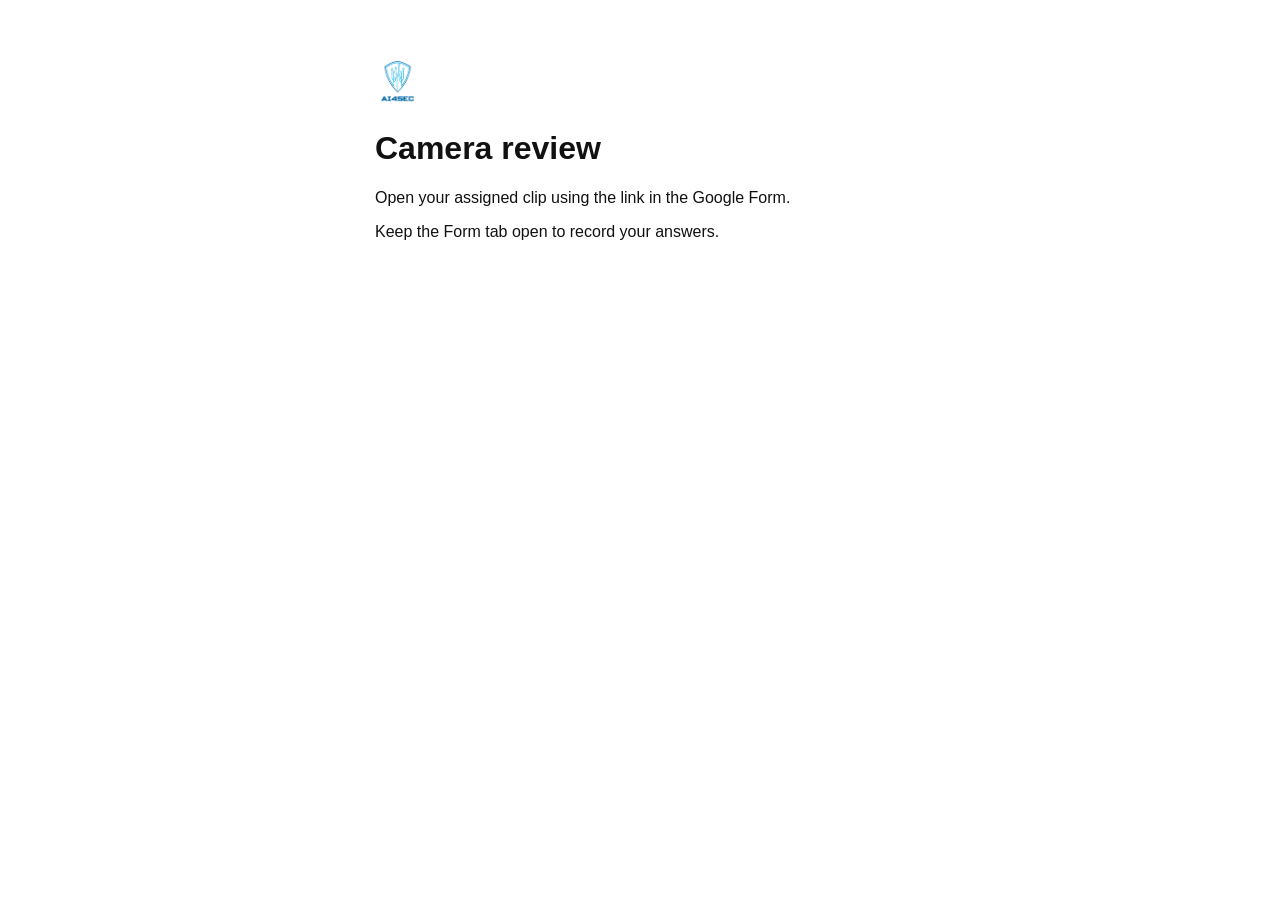
<file: index.html>
<!doctype html>
<html lang="en">
  <head>
    <meta charset="utf-8" />
    <meta name="viewport" content="width=device-width,initial-scale=1" />
    <meta name="robots" content="noindex,nofollow,noarchive" />
    <meta name="referrer" content="no-referrer" />
    <title>Camera review | AI4Sec lab</title>
    <link rel="stylesheet" href="style.css" />
  </head>
  <body>
    <div id="app"><p>Loading the inspector…</p></div>
    <script type="module" src="app.js"></script>
  </body>
</html>
</file>
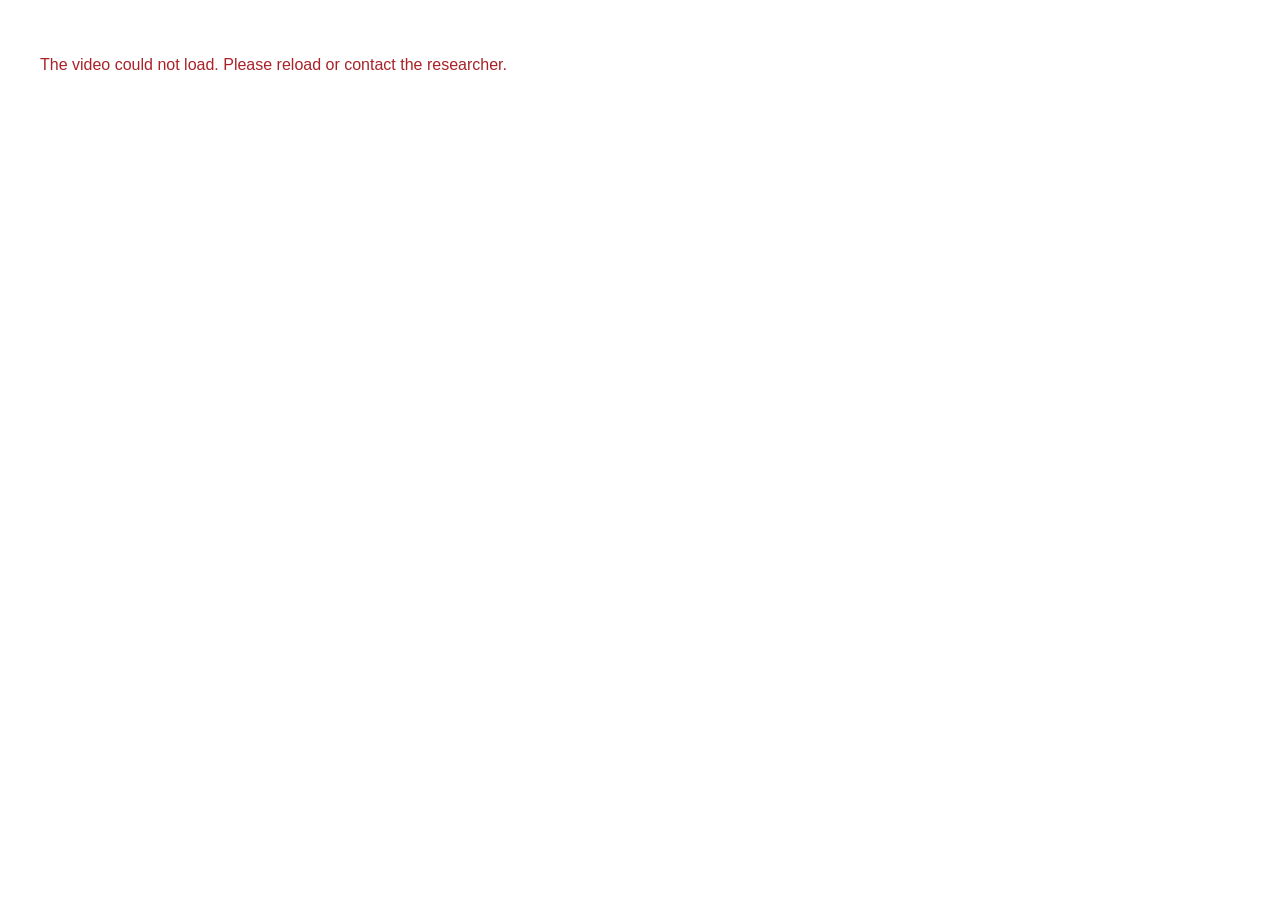
<file: C01.html>
<!doctype html>
<html lang="en">
  <head>
    <meta charset="utf-8" />
    <meta name="viewport" content="width=device-width,initial-scale=1" />
    <meta name="robots" content="noindex,nofollow,noarchive" />
    <meta name="referrer" content="no-referrer" />
    <title>Camera review | AI4Sec lab</title>
    <link rel="stylesheet" href="style.css" />
  </head>
  <body data-clip="C01">
    <div id="app"><p>Loading the inspector…</p></div>
    <script type="module" src="app.js"></script>
  </body>
</html>
</file>
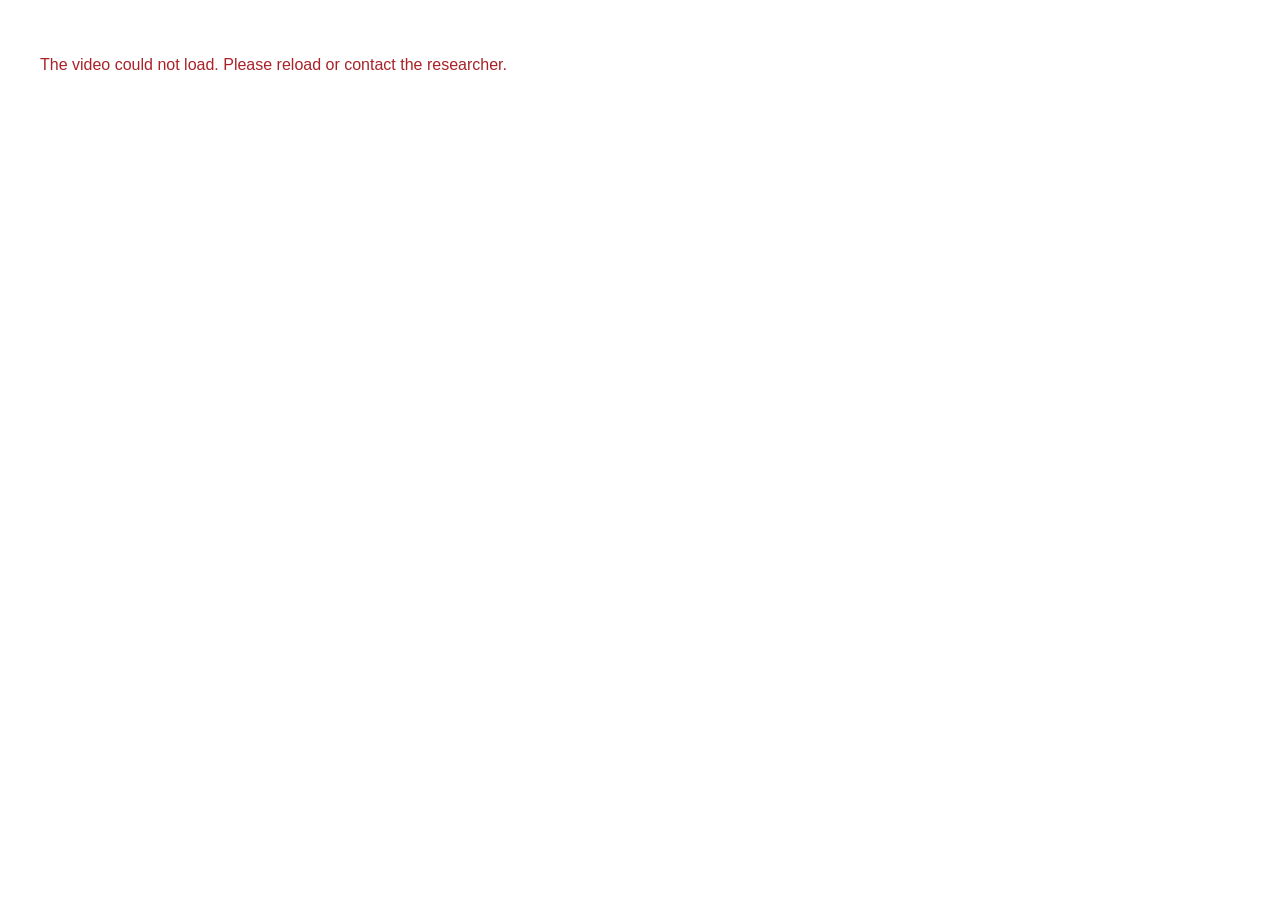
<file: C02.html>
<!doctype html>
<html lang="en">
  <head>
    <meta charset="utf-8" />
    <meta name="viewport" content="width=device-width,initial-scale=1" />
    <meta name="robots" content="noindex,nofollow,noarchive" />
    <meta name="referrer" content="no-referrer" />
    <title>Camera review | AI4Sec lab</title>
    <link rel="stylesheet" href="style.css" />
  </head>
  <body data-clip="C02">
    <div id="app"><p>Loading the inspector…</p></div>
    <script type="module" src="app.js"></script>
  </body>
</html>
</file>
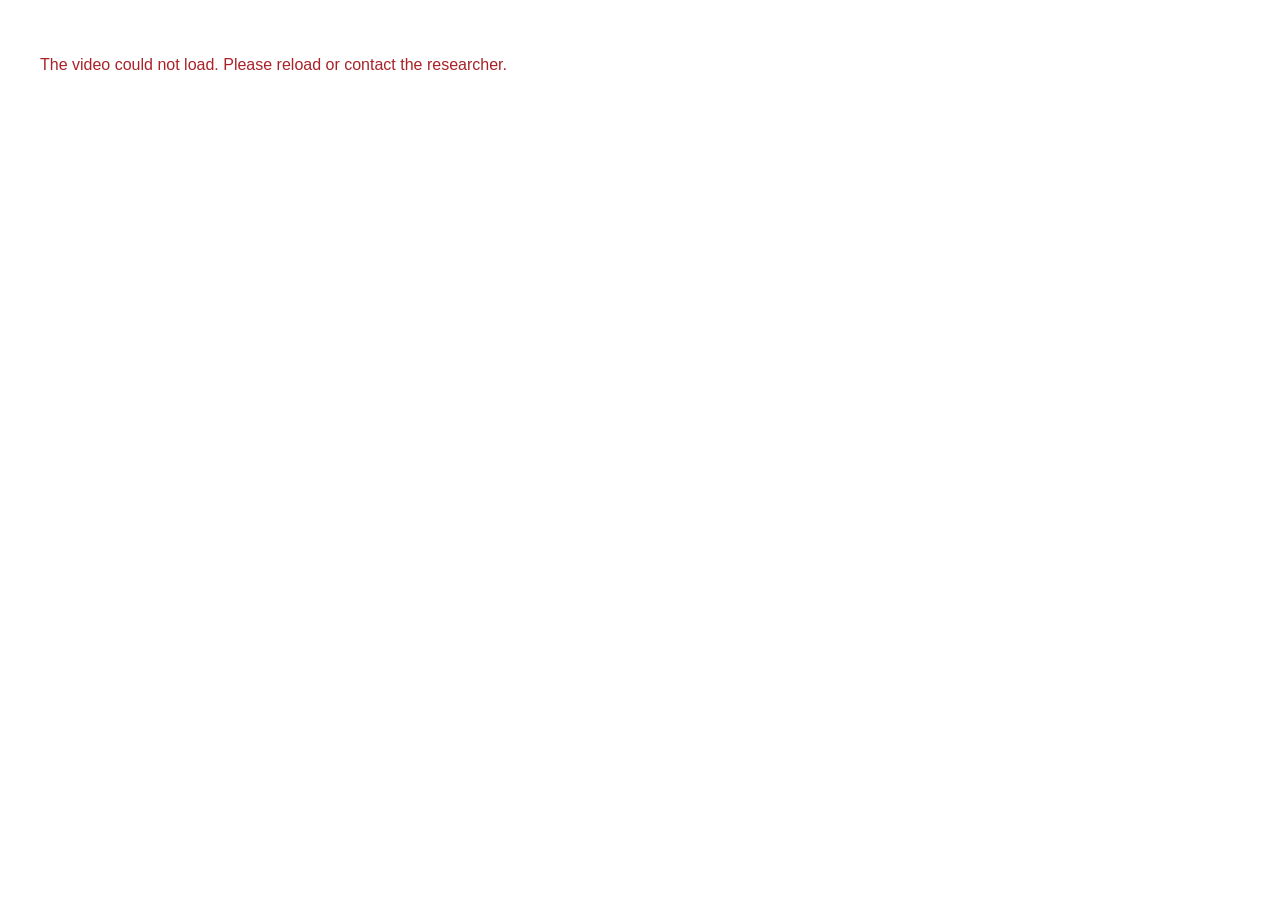
<file: C03.html>
<!doctype html>
<html lang="en">
  <head>
    <meta charset="utf-8" />
    <meta name="viewport" content="width=device-width,initial-scale=1" />
    <meta name="robots" content="noindex,nofollow,noarchive" />
    <meta name="referrer" content="no-referrer" />
    <title>Camera review | AI4Sec lab</title>
    <link rel="stylesheet" href="style.css" />
  </head>
  <body data-clip="C03">
    <div id="app"><p>Loading the inspector…</p></div>
    <script type="module" src="app.js"></script>
  </body>
</html>
</file>
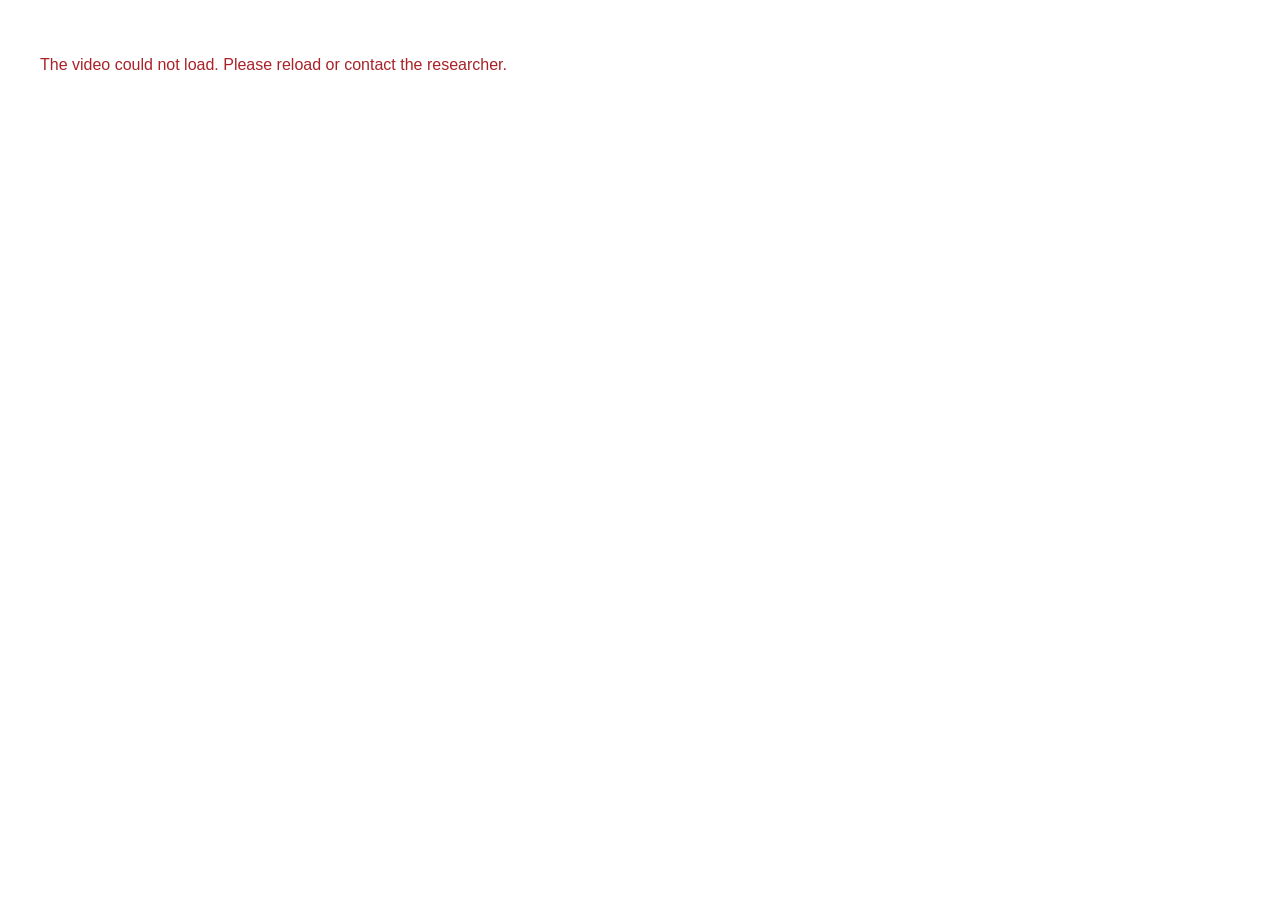
<file: C04.html>
<!doctype html>
<html lang="en">
  <head>
    <meta charset="utf-8" />
    <meta name="viewport" content="width=device-width,initial-scale=1" />
    <meta name="robots" content="noindex,nofollow,noarchive" />
    <meta name="referrer" content="no-referrer" />
    <title>Camera review | AI4Sec lab</title>
    <link rel="stylesheet" href="style.css" />
  </head>
  <body data-clip="C04">
    <div id="app"><p>Loading the inspector…</p></div>
    <script type="module" src="app.js"></script>
  </body>
</html>
</file>
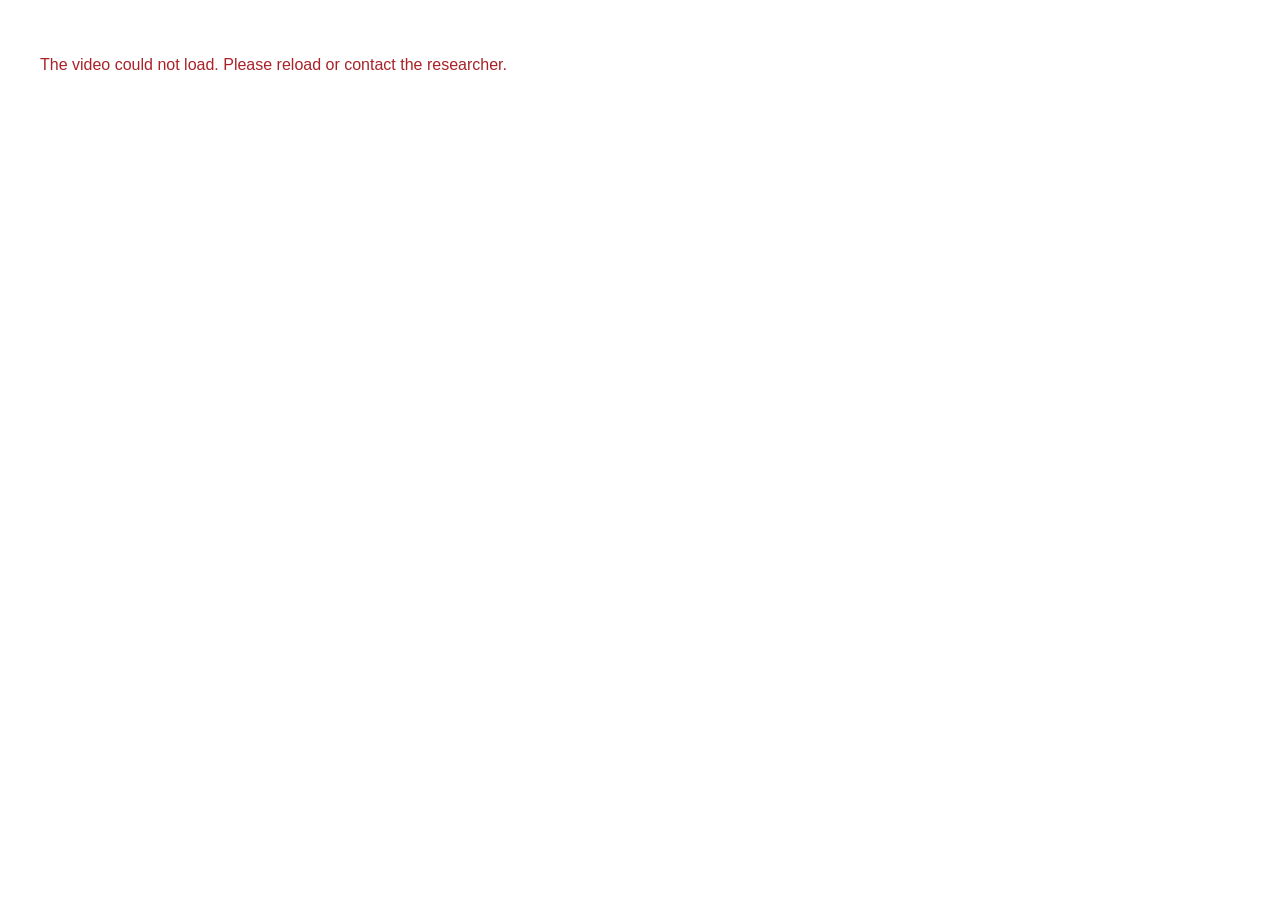
<file: C05.html>
<!doctype html>
<html lang="en">
  <head>
    <meta charset="utf-8" />
    <meta name="viewport" content="width=device-width,initial-scale=1" />
    <meta name="robots" content="noindex,nofollow,noarchive" />
    <meta name="referrer" content="no-referrer" />
    <title>Camera review | AI4Sec lab</title>
    <link rel="stylesheet" href="style.css" />
  </head>
  <body data-clip="C05">
    <div id="app"><p>Loading the inspector…</p></div>
    <script type="module" src="app.js"></script>
  </body>
</html>
</file>
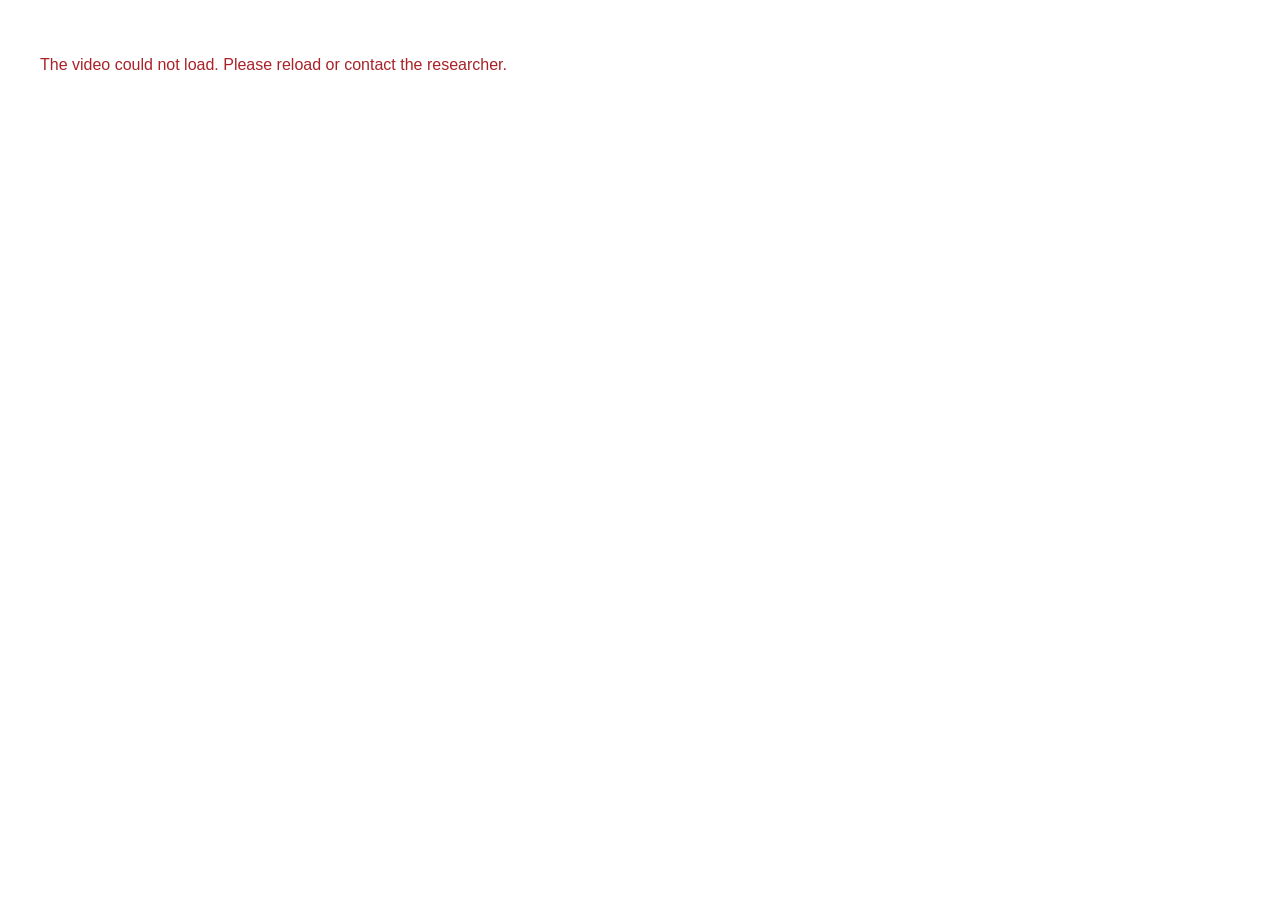
<file: C06.html>
<!doctype html>
<html lang="en">
  <head>
    <meta charset="utf-8" />
    <meta name="viewport" content="width=device-width,initial-scale=1" />
    <meta name="robots" content="noindex,nofollow,noarchive" />
    <meta name="referrer" content="no-referrer" />
    <title>Camera review | AI4Sec lab</title>
    <link rel="stylesheet" href="style.css" />
  </head>
  <body data-clip="C06">
    <div id="app"><p>Loading the inspector…</p></div>
    <script type="module" src="app.js"></script>
  </body>
</html>
</file>
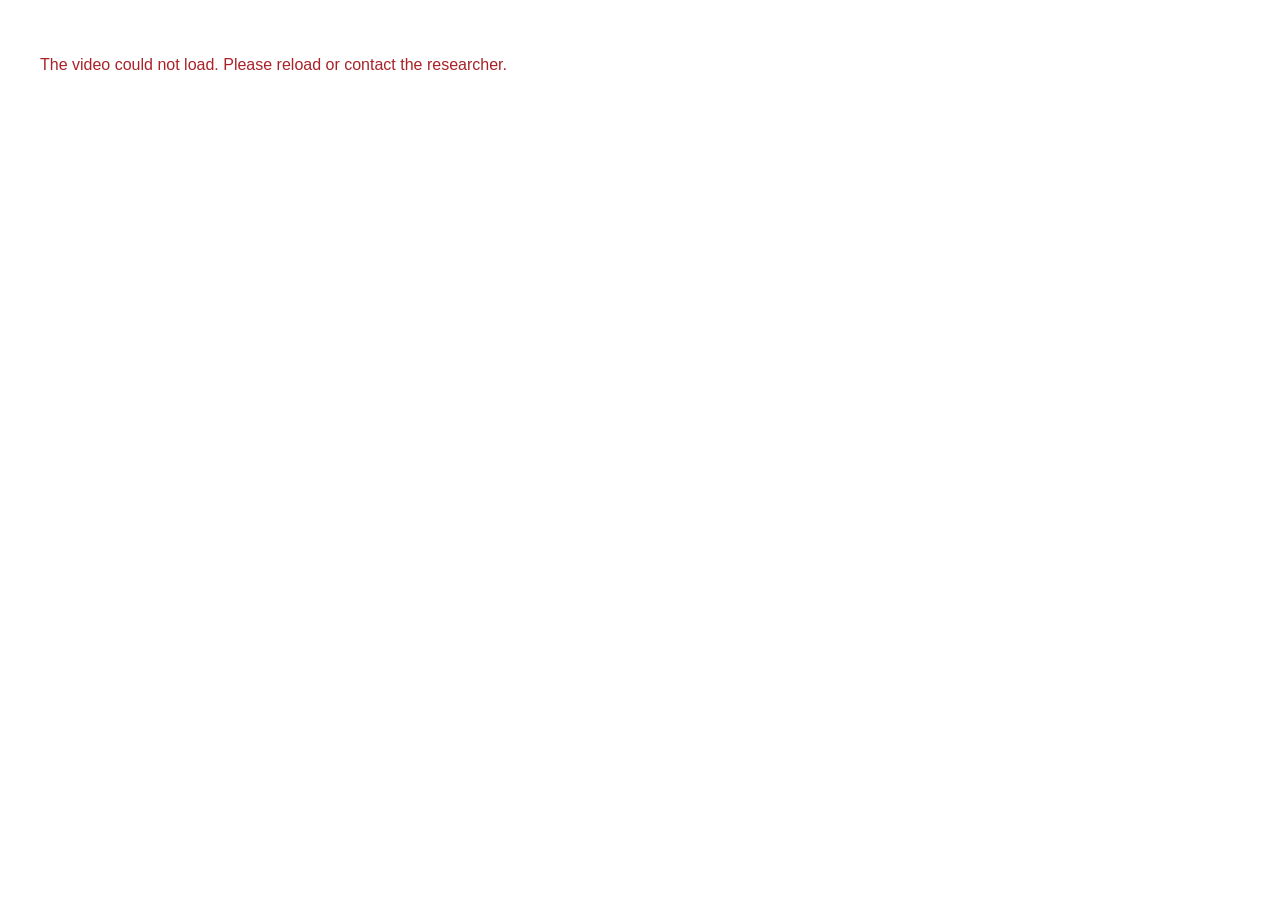
<file: P01.html>
<!doctype html>
<html lang="en">
  <head>
    <meta charset="utf-8" />
    <meta name="viewport" content="width=device-width,initial-scale=1" />
    <meta name="robots" content="noindex,nofollow,noarchive" />
    <meta name="referrer" content="no-referrer" />
    <title>Camera review | AI4Sec lab</title>
    <link rel="stylesheet" href="style.css" />
  </head>
  <body data-clip="P01">
    <div id="app"><p>Loading the inspector…</p></div>
    <script type="module" src="app.js"></script>
  </body>
</html>
</file>
<file: style.css>
/* Study inspector: layout, controls, evidence, and practice. */
:root {
  font-family: Arial, Helvetica, sans-serif;
  --orange: #c65300;
  --red: #a92228;
}
* {
  box-sizing: border-box;
}
body {
  margin: 0;
}
button,
input,
select {
  font: inherit;
}
button {
  cursor: pointer;
  background: #fff;
  border: 1px solid var(--line);
  border-radius: 7px;
  padding: 7px 10px;
  color: inherit;
}
button:hover {
  background: var(--soft);
}
button:disabled {
  cursor: default;
  opacity: 0.7;
}
button:focus-visible,
input:focus-visible,
summary:focus-visible {
  outline: 3px solid #d87528;
  outline-offset: 2px;
}
button.active,
.primary {
  border-color: var(--orange);
  color: #934000;
  background: var(--soft);
}
.shell {
  margin: auto;
  padding: 12px 24px;
}
header {
  display: flex;
  gap: 14px;
  align-items: center;
  padding-bottom: 10px;
}
small {
  display: block;
  font-size: 12px;
  color: #6a6057;
  line-height: 1.45;
}
.labLogo {
  width: 45px;
  height: 45px;
  object-fit: contain;
}
.right {
  margin-left: auto;
}
.answerBar {
  display: flex;
  align-items: center;
  justify-content: space-between;
  gap: 20px;
}
.eyebrow {
  font-size: 12px;
  font-weight: bold;
  color: #6f5342;
}
#answer {
  display: block;
  padding: 4px 0;
  border: 0;
  background: none;
  color: var(--red);
  font-size: 24px;
  font-weight: 700;
  text-align: left;
}
#answer:disabled {
  font-size: 20px;
}
.help {
  max-width: 390px;
  font-size: 12px;
  position: relative;
}
.help summary {
  cursor: pointer;
  color: #8b430b;
}
.help p {
  position: absolute;
  right: 0;
  width: 340px;
  padding: 16px;
  border: 1px solid var(--line);
  box-shadow: 0 6px 24px #47290c15;
  z-index: 5;
  line-height: 1.5;
}
.intro {
  display: flex;
  gap: 18px;
  align-items: baseline;
  margin: 0 0 10px;
}
.intro h1 {
  margin: 0;
}
.intro span {
  font-size: 12px;
  color: #6a6057;
}
.workspace {
  display: grid;
  gap: 18px;
}
.mediaArea {
  min-width: 0;
}
.toolbar:empty {
  display: none;
}
.tabs {
  display: flex;
  gap: 6px;
  margin-bottom: 6px;
}
.tabs button {
  font-size: 12px;
  padding: 5px 9px;
}
.panes {
  display: flex;
  gap: 10px;
}
.pane {
  flex: 1;
  min-width: 0;
}
.pane h2 {
  font-size: 12px;
  margin: 0 0 6px;
  font-weight: 600;
}
.picture {
  background: #eee9e2;
  border-radius: 6px;
  overflow: hidden;
  display: flex;
  justify-content: center;
  align-items: center;
}
.picture video,
.picture canvas {
  display: block;
  object-fit: contain;
}
.stamp {
  display: none;
}
.caption {
  font-size: 11px;
  color: #72665b;
  margin-top: 5px;
}
.shell[data-layout="focus"] .pane:not(.activePane) {
  display: none;
}
.aside {
  border-left: 1px solid var(--line);
  padding-left: 16px;
  font-size: 12px;
}
.marking > small {
  margin: 5px 0;
}
.choices {
  display: flex;
  flex-wrap: wrap;
  margin-top: 7px;
}
.interval {
  display: flex;
  align-items: center;
  gap: 4px;
  margin: 6px 0;
  color: var(--red);
}
.interval input {
  display: block;
  border: 1px solid #d7b6b6;
  border-radius: 4px;
  padding: 3px;
  color: var(--red);
}
.interval button {
  padding: 5px 8px;
}
#intervals {
  overflow: auto;
}
#markStatus {
  color: var(--red);
  font-size: 11px;
}
.aiOutput {
  border-top: 1px solid var(--line);
  margin-top: 10px;
  padding-top: 10px;
}
.verdict {
  font-weight: bold;
  color: #5e584e;
}
.verdict.anomaly {
  color: var(--red);
}
.muted {
  font-size: 11px;
  color: #71675d;
  margin-top: 4px;
}
.aiOutput details {
  margin-top: 8px;
}
.aiOutput summary {
  font-size: 11px;
  cursor: pointer;
}
.samples {
  display: grid;
  grid-template-columns: repeat(4, 1fr);
  gap: 3px;
  margin-top: 5px;
}
.samples button {
  padding: 0;
  font-size: 10px;
  overflow: hidden;
}
.inputThumb {
  display: block;
  aspect-ratio: 16/9;
}
.firstView {
  line-height: 1.6;
  color: #73665b;
}
.timelineTop {
  display: flex;
  align-items: center;
  gap: 18px;
}
#frame {
  font-size: 15px;
  font-variant-numeric: tabular-nums;
  white-space: nowrap;
}
.dockArea {
  flex: 1;
  overflow: hidden;
  padding: 3px;
}
.controls {
  display: flex;
  align-items: center;
  gap: 5px;
  width: max-content;
  padding: 4px;
  border: 1px solid #e5d6c5;
  border-radius: 12px;
  background: #fff9f0df;
  box-shadow: 0 2px 8px #93511b0d;
}
.controls button {
  font-size: 12px;
  padding: 5px 9px;
}
.controls label {
  font-size: 11px;
}
.controls input {
  width: 67px;
  padding: 4px;
  border: 1px solid var(--line);
  border-radius: 5px;
}
#dragHandle {
  cursor: grab;
  touch-action: none;
  background: transparent;
  border: 0;
}
.trackLabel {
  display: flex;
  align-items: center;
  gap: 15px;
  font-size: 11px;
  margin: 8px 0 4px;
}
.trackLabel > label:first-child {
  font-weight: bold;
}
.trackLabel span {
  color: #796b60;
}
.trackLabel small,
.trackLabel > label:last-child:not(:first-child) {
  margin-left: auto;
}
.filmstrip,
.windowStrip {
  position: relative;
  border-radius: 7px;
  overflow: hidden;
  background-size: 100% 100%;
  height: 58px;
  background-color: #eee8de;
}
.windowTiles {
  width: 100%;
  height: 100%;
  gap: 2px;
}
.windowTile {
  flex: 1;
  min-width: 0;
}
.windowTile.aiAnomaly {
  border-color: var(--red);
}
.windowTile.selected {
  outline-offset: -4px;
}
.filmstrip input,
.windowStrip input {
  position: absolute;
  inset: 0;
  width: 100%;
  height: 100%;
  margin: 0;
  appearance: none;
  -webkit-appearance: none;
  background: transparent;
  cursor: ew-resize;
  z-index: 3;
}
.filmstrip input::-webkit-slider-runnable-track,
.windowStrip input::-webkit-slider-runnable-track {
  background: transparent;
  height: 100%;
}
.filmstrip input::-webkit-slider-thumb,
.windowStrip input::-webkit-slider-thumb {
  appearance: none;
  -webkit-appearance: none;
  width: 12px;
  height: 100%;
  border: 2px solid white;
  border-radius: 4px;
  background: #fff7eb88;
  box-shadow:
    0 0 0 1px #6c452b,
    0 0 8px #0004;
}
.filmstrip input::-moz-range-thumb,
.windowStrip input::-moz-range-thumb {
  height: 95%;
  width: 10px;
  background: #fff7eb88;
  border: 2px solid white;
  border-radius: 4px;
}
#humanBands {
  position: absolute;
  inset: 0;
  pointer-events: none;
}
#humanBands span {
  position: absolute;
  height: 100%;
  background: #cd343455;
  border: 2px solid #b52229;
}
#frameCursor {
  display: none;
}
.directory {
  padding: 60px;
  max-width: 650px;
  margin: auto;
}
.error {
  padding: 40px;
  color: var(--red);
}
[hidden] {
  display: none !important;
}
@media (max-width: 900px) {
  .shell {
    padding: 10px;
  }
  .workspace {
    grid-template-columns: minmax(0, 1fr) 245px;
  }
  .intro span {
    display: none;
  }
  .controls {
    gap: 2px;
  }
  .controls button {
    padding: 5px;
  }
  .help {
    max-width: 170px;
  }
  .answerBar {
    gap: 10px;
  }
  .raw {
    font-size: 11px;
  }
}
@media (max-width: 650px) {
  .workspace {
    grid-template-columns: 1fr;
  }
  .aside {
    border: 0;
    padding: 0;
  }
  .answerBar {
    align-items: start;
  }
  .help {
    max-width: 140px;
  }
  .help p {
    width: 270px;
  }
  .timelineTop {
    flex-wrap: wrap;
  }
  .dockArea {
    flex-basis: 100%;
  }
  .trackLabel {
    flex-wrap: wrap;
    gap: 4px;
  }
  .trackLabel span {
    font-size: 10px;
  }
  header strong {
    font-size: 11px;
  }
  .right {
    font-size: 11px;
  }
  .shell {
    padding: 8px;
  }
  .panes {
    gap: 5px;
  }
  #answer {
    font-size: 20px;
  }
}
:root {
  background: #eef2ed;
  color: #29372f;
  --line: #ded9ce;
  --soft: #faf4e9;
}
header {
  border-bottom: 1px solid #d8c5ab;
}
header strong {
  font-family: Georgia, "Times New Roman", serif;
  font-size: 21px;
  font-weight: 400;
}
header small {
  letter-spacing: 0.06em;
  font-size: 10px;
}
.intro h1 {
  font-family: Georgia, "Times New Roman", serif;
  font-weight: 400;
  font-size: 21px;
}
.intro {
  margin-bottom: 12px;
}
.shell {
  max-width: 1600px;
}
.workspace {
  grid-template-columns: minmax(0, 1fr) 300px;
  align-items: start;
}
.before .workspace {
  grid-template-columns: minmax(0, 1fr) 230px;
}
.aside {
  border: 0;
  padding: 0;
}
.aiOutput {
  margin: 0;
  padding: 14px;
  border: 1px solid var(--line);
  border-radius: 10px;
  background: #faf8f2;
  height: 365px;
  overflow: auto;
}
.aiOutput h2 {
  display: flex;
  align-items: center;
  gap: 8px;
  font-size: 14px;
  margin: 0 0 12px;
  font-weight: 600;
}
.alertIcon {
  width: 22px;
  height: 22px;
  vertical-align: middle;
  flex: none;
}
.raw {
  height: 180px;
  min-height: 180px;
  overflow-y: auto;
  overscroll-behavior: contain;
  scrollbar-gutter: stable;
  padding: 10px;
  border: 1px solid #e5dfd4;
  border-radius: 6px;
  background: #fffdf7;
  font:
    12px/1.55 Arial,
    Helvetica,
    sans-serif;
  white-space: pre-wrap;
  margin: 10px 0;
}
.sourceDetails p {
  font-size: 11px;
  line-height: 1.55;
}
.verdict {
  font-size: 13px;
}
.sourceDetails {
  border-top: 1px solid var(--line);
  padding-top: 7px;
}
.firstView {
  padding: 15px;
  background: #faf8f2;
  border: 1px solid var(--line);
  border-radius: 10px;
}
.firstView h2 {
  font-size: 14px;
  color: var(--ink);
}
.reviewStage {
  display: grid;
  grid-template-columns: 48px minmax(0, 1fr) 48px;
  gap: 8px;
}
.markRail {
  align-self: stretch;
  border: 1px solid #dfd2c3;
  background: #f0e7db;
  color: #8e4c25;
  padding: 5px 2px;
  font-size: 10px;
  line-height: 1.5;
  transition: background 0.15s;
}
.markRail > span {
  display: block;
  font:
    30px Georgia,
    serif;
  line-height: 1;
  margin-bottom: 10px;
}
.markRail:disabled {
  color: #b1aaa0;
  background: #efebe3;
  border-color: #e8e2d8;
  opacity: 1;
}
.markRail.recording {
  background: #f9e3dc;
  border-color: #b33d35;
  color: #a92228;
}
.markRail:hover:not(:disabled) {
  background: #f3dcc5;
}
.annotationBar {
  display: flex;
  align-items: center;
  gap: 10px;
  flex-wrap: wrap;
  padding: 10px 0 0;
}
.annotationBar #selectionHint {
  font-size: 11px;
  color: #72675c;
}
.choices {
  margin: 0;
  gap: 6px;
}
.choices button {
  padding: 7px 11px;
  border-radius: 20px;
  background: #faf8f3;
  font-size: 11px;
}
.choices button::before {
  content: "";
  display: inline-block;
  border: 1px solid #ab9c8c;
  width: 8px;
  height: 8px;
  border-radius: 50%;
  margin-right: 6px;
}
.choices button.active {
  border-color: #9d6738;
  background: #f1e3d0;
}
.choices button.active::before {
  background: #99623b;
  border-color: #99623b;
}
.quiet {
  font-size: 11px;
  color: #786b5b;
  border-color: transparent;
  background: transparent;
  margin-left: auto;
}
#intervals {
  display: flex;
  flex-wrap: wrap;
  gap: 8px;
  max-height: 72px;
}
.interval {
  background: #fbece5;
  border-radius: 6px;
  padding: 4px 7px;
}
.interval input {
  width: 65px;
  background: #fffaf6;
}
.interval label {
  font-size: 9px;
}
.timeline {
  margin-top: 10px;
}
.trackLabel > label:first-child {
  display: flex;
  align-items: center;
  gap: 7px;
}
.trackLabel .alertIcon {
  width: 16px;
  height: 16px;
}
.windowStrip {
  background-size: 100% 100%;
  height: 42px;
  overflow: visible;
  border-radius: 6px;
}
.windowStrip::before {
  content: "";
  position: absolute;
  inset: 0;
  background: #eef2edaa;
  border-radius: 6px;
}
.windowTiles {
  position: absolute;
  inset: 0;
  display: block;
  pointer-events: none;
}
.windowTile {
  position: absolute;
  top: 3px;
  width: 5px;
  height: 5px;
  transform: translateX(-50%);
  border: 0;
  border-radius: 50%;
  background: transparent;
}
.windowTile.aiAnomaly {
  background: #ae3735;
}
.windowTile.selected {
  outline: 0;
}
#activeWindow {
  position: absolute;
  top: 1px;
  bottom: 1px;
  border: 2px solid #42664f;
  background: #42664f12;
  border-radius: 5px;
  pointer-events: none;
}
#alertPointer {
  position: absolute;
  top: -9px;
  color: #42664f;
  font-size: 11px;
  transform: translateX(-50%);
  z-index: 4;
  pointer-events: none;
}
.windowStrip input,
.filmstrip input {
  border-radius: 6px;
}
.windowStrip input::-webkit-slider-thumb,
.filmstrip input::-webkit-slider-thumb {
  width: 12px;
}
.filmstrip {
  height: 54px;
}
.timeTrack {
  margin-top: 8px;
}
footer {
  display: grid;
  grid-template-columns: 1fr auto 1fr;
  align-items: center;
  gap: 12px;
  margin-top: 16px;
  padding: 8px;
}
.ritLogo {
  width: 55px;
  height: auto;
}
.tourSpotlight {
  position: fixed;
  pointer-events: none;
  border: 2px solid #da9a55;
  border-radius: 9px;
  box-shadow: 0 0 0 9999px #20261f88;
  z-index: 2000;
  transition:
    top 0.22s ease,
    left 0.22s ease,
    width 0.22s ease,
    height 0.22s ease;
}
.tourCard {
  position: fixed;
  z-index: 2001;
  padding: 18px;
  background: #fffaf0;
  color: #29372f;
  border: 1px solid #d9bd98;
  border-radius: 12px;
  box-shadow: 0 10px 36px #18251d30;
}
.tourCard h2 {
  font:
    21px/1.2 Georgia,
    serif;
  margin: 10px 0;
}
.tourCard p {
  font-size: 13px;
  line-height: 1.55;
  margin: 10px 0 16px;
}
.tourCard > div {
  display: flex;
  align-items: center;
  justify-content: space-between;
  gap: 10px;
}
.tourCard button {
  font-size: 12px;
}
.tourPrompt {
  font-size: 11px;
  color: #88562d;
}
.tourCard small {
  font-size: 10px;
  letter-spacing: 0.08em;
}
.panes {
  align-items: start;
}
.picture video,
.picture canvas {
  max-height: 36vh;
}
.answerBar {
  padding: 10px 0;
}
.help p {
  background: #fffaf1;
}
@media (prefers-reduced-motion: reduce) {
  .tourSpotlight,
  .markRail {
    transition: none;
  }
}
@media (max-width: 900px) {
  .workspace {
    grid-template-columns: minmax(0, 1fr) 260px;
  }
  .before .workspace {
    grid-template-columns: minmax(0, 1fr) 190px;
  }
  .reviewStage {
    grid-template-columns: 36px minmax(0, 1fr) 36px;
    gap: 4px;
  }
  .raw {
    font-size: 11px;
  }
  .aiOutput {
    padding: 10px;
  }
  .annotationBar {
    gap: 6px;
  }
}
@media (max-width: 650px) {
  .workspace,
  .before .workspace {
    grid-template-columns: 1fr;
  }
  .aiOutput {
    height: 300px;
  }
  .raw {
    height: 130px;
    min-height: 130px;
  }
  .reviewStage {
    grid-template-columns: 36px minmax(0, 1fr) 36px;
  }
  .annotationBar #selectionHint {
    flex-basis: 100%;
  }
  .choices button {
    padding: 6px 8px;
  }
  header strong {
    font-size: 17px;
  }
  .ritLogo {
    width: 45px;
  }
}
.picture video,
.picture canvas {
  width: auto;
  max-width: 100%;
  height: auto;
}

footer > small {
  justify-self: end;
  color: #667367;
  font-size: 11px;
}
#return {
  border-color: #b4c4b5;
  background: #f7faf5;
  color: #324d3a;
  border-radius: 20px;
  font-size: 14px;
}
footer #tourStart {
  font-size: 13px;
  text-decoration: underline;
  text-underline-offset: 3px;
}

/* Stable controls and participant-selectable light/dark presentation. */
:root {
  background: #fff;
  --surface: #fff;
  --button: #edf3ee;
  --ink: #29372f;
  --muted-ink: #5d685e;
}
.headerActions {
  margin-left: auto;
  display: flex;
  align-items: center;
  gap: 12px;
}
#theme {
  width: 36px;
  height: 36px;
  padding: 0;
  font-size: 22px;
}
#play {
  width: 82px;
  min-width: 82px;
  height: 36px;
}
button {
  min-height: 32px;
}
#return {
  width: 190px;
  height: 36px;
}
.formReminder {
  color: var(--muted-ink);
  font-size: 12px;
}
#alertStatus {
  visibility: hidden;
  height: 51px;
}
#alertStatus small {
  color: var(--muted-ink);
}
.guideLink {
  color: var(--ink);
  font-size: 13px;
  text-underline-offset: 3px;
}
canvas[role="button"] {
  cursor: pointer;
}
button:not(.markRail):not(#answer):not(.quiet) {
  background-color: var(--button);
  color: var(--ink);
}
:root[data-theme="dark"] {
  color-scheme: dark;
  background: #17251d;
  color: #e8eee8;
  --ink: #e8eee8;
  --muted-ink: #bac7bb;
  --surface: #223429;
  --button: #304b39;
  --line: #506254;
  --soft: #223429;
  --red: #ff9993;
}
[data-theme="dark"] .aiOutput,
[data-theme="dark"] .raw,
[data-theme="dark"] .firstView,
[data-theme="dark"] .help,
[data-theme="dark"] .controls,
[data-theme="dark"] .tourCard,
[data-theme="dark"] .choices button,
[data-theme="dark"] .interval,
[data-theme="dark"] input:not([type="range"]),
[data-theme="dark"] .samples button,
[data-theme="dark"] .markRail {
  background: var(--surface);
  color: var(--ink);
  border-color: var(--line);
}
[data-theme="dark"] .picture {
  background: #1b2c21;
}
[data-theme="dark"] .windowStrip::before {
  background: #17251d88;
}
[data-theme="dark"] #answer,
[data-theme="dark"] .verdict.anomaly {
  color: #ff9993;
}
[data-theme="dark"] .caption,
[data-theme="dark"] .muted,
[data-theme="dark"] .trackLabel span,
[data-theme="dark"] .intro span,
[data-theme="dark"] footer small,
[data-theme="dark"] .eyebrow,
[data-theme="dark"] #copyStatus,
[data-theme="dark"] #selectionHint {
  color: var(--muted-ink);
}
@media (max-width: 650px) {
  .headerActions {
    gap: 6px;
  }
  #return {
    width: 138px;
    font-size: 12px;
  }
  .formReminder {
    max-width: 120px;
  }
}

[data-theme="dark"] .help summary,
[data-theme="dark"] #time,
[data-theme="dark"] #reset { color: var(--muted-ink); }

/* Independent editorial palette: neutral surfaces, restrained color accents. */
:root {
  background: #fff;
  color: #111;
  --ink: #111;
  --muted-ink: #555;
  --surface: #fff;
  --button: #fff;
  --line: #d2d2d2;
  --soft: #fff;
}
:root[data-theme="dark"] {
  background: #000;
  color: #f5f5f5;
  --ink: #f5f5f5;
  --muted-ink: #bcbcbc;
  --surface: #000;
  --button: #000;
  --line: #555;
  --soft: #000;
}
body, .shell { background: transparent; }
header strong, .intro h1 { color: var(--ink); }
header { border-color: var(--line); }
.aiOutput, .raw, .firstView, .help, .controls, .tourCard,
.choices button, .interval, .samples button, .markRail,
input:not([type="range"]), #return {
  background: var(--surface);
  color: var(--ink);
  border-color: var(--line);
  box-shadow: none;
}
.picture, [data-theme="dark"] .picture { background: var(--surface); }
.eyebrow, .caption, .muted, .trackLabel span, .intro span,
#copyStatus, #selectionHint, #time, .help summary, .quiet {
  color: var(--muted-ink);
}
button:not(#answer) { border-color: var(--line); }
button:hover:not(:disabled):not(#answer) { border-color: var(--ink); }
button.primary, .tabs button.active, .choices button.active {
  border-color: var(--ink);
  box-shadow: inset 0 0 0 1px var(--ink);
}
.markRail.recording, .interval { border-color: var(--red); }
.interval label { color: var(--red); }
.windowStrip::before { background: #ffffff66; }
[data-theme="dark"] .windowStrip::before { background: #00000066; }

/* Center the title independently of the logo and right-hand controls. */
header { display: grid; grid-template-columns: 1fr auto 1fr; }
.studyTitle { text-align: center; }
.headerActions { justify-self: end; }
.toolbar { display: flex; align-items: center; gap: 10px; flex-wrap: wrap; }
#focus { width: 128px; flex: 0 0 128px; }
.focusView {
  position: fixed;
  inset: 0;
  z-index: 100;
  overflow: auto;
  background: var(--surface);
  padding: 16px 24px;
}
.focusView header, .focusView .intro, .focusView footer,
.focusView .aside, .focusView .answerBar .help { display: none; }
.focusView .workspace { grid-template-columns: minmax(0, 1fr); }
.focusView .picture video, .focusView .picture canvas {
  max-height: 50vh;
  height: 50vh;
  width: 100%;
  object-fit: contain;
}
@media (max-width: 650px) {
  header { grid-template-columns: 45px minmax(0, 1fr) 45px; }
  header .formReminder { display: none; }
  header .studyTitle strong { font-size: 20px; }
  .focusView { padding: 10px; }
  .focusView .picture video, .focusView .picture canvas { height: 48vh; }
}

/* Neutral light theme, with red reserved for annotations and alerts. */
header { grid-template-columns: auto 1fr; }
.toolbar { margin: 14px 0 18px; padding-bottom: 12px; border-bottom: 1px solid var(--line); }
#focus { width: 150px; flex-basis: 150px; min-height: 42px; font-size: 16px; }
:root:not([data-theme="dark"]) { --orange: #222; }
:root:not([data-theme="dark"]) :is(.markRail, .markRail:disabled, .markRail:hover:not(:disabled), .markRail.recording, .choices button, .choices button.active, .help p, .filmstrip, .windowStrip, .samples button, .tourCard, .controls) { background: #fff; }
:root:not([data-theme="dark"]) :is(.markRail, .markRail:hover:not(:disabled), .tourPrompt, .tourCard small, .annotationBar #selectionHint, footer small) { color: #333; }
:root:not([data-theme="dark"]) .markRail:disabled { color: #999; border-color: #ddd; }
:root:not([data-theme="dark"]) .markRail.recording { color: var(--red); border-color: var(--red); }
:root:not([data-theme="dark"]) .choices button::before { border-color: #777; }
:root:not([data-theme="dark"]) .choices button.active::before { background: #333; border-color: #333; }
:root:not([data-theme="dark"]) :is(button, input, summary):focus-visible { outline-color: #333; }
:root:not([data-theme="dark"]) .tourSpotlight { border-color: #333; box-shadow: 0 0 0 9999px #00000066; }
:root:not([data-theme="dark"]) .tourCard { border-color: #bbb; }
:root:not([data-theme="dark"]) .alertIcon { filter: grayscale(1); }
:root:not([data-theme="dark"]) #activeWindow { border-color: #555; background: #00000005; }
:root:not([data-theme="dark"]) #alertPointer { color: #555; }
:root:not([data-theme="dark"]) input[type="range"]::-webkit-slider-thumb { border-color: #777; background: #ffffffcc; box-shadow: 0 0 0 1px #777; }
:root:not([data-theme="dark"]) input[type="range"]::-moz-range-thumb { border-color: #777; background: #ffffffcc; box-shadow: 0 0 0 1px #777; }
.markRail { font-size: 12px; }
.caption, .trackLabel span, .annotationBar #selectionHint { font-size: 13px; }
@media (max-width:650px) { header { grid-template-columns: auto 1fr; } }
</file>
